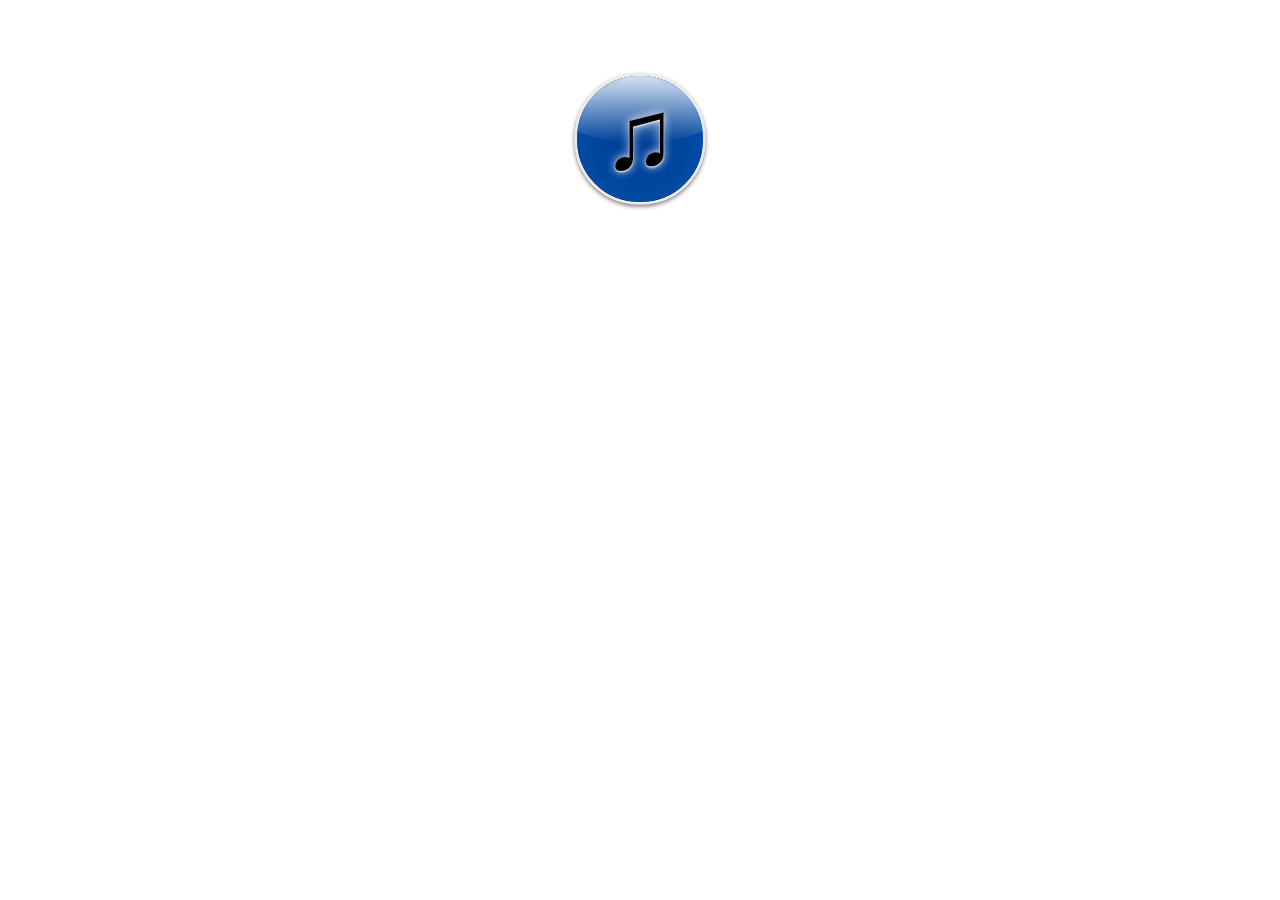
<file: icon.html>
<!DOCTYPE html>
<html>
	<head>
		<title>iTX</title>
		<link rel="stylesheet" href="css/icon.css" />
	</head>
	<body>
		<!-- 
			This needs a bit of work. 
		-->
		<div id="icon">
			<div id="glossy">
				&nbsp;
			</div>
			<div id="note">&#x266B;</a>
		</div>

	</body>
</html>
</file>
<file: css/icon.css>
#icon {
	-webkit-transform: scale(.5);
	-webkit-background-clip: padding-box;	
	
	background-color: #48c7fe;
	border: 5px #ececec solid;
	-webkit-border-radius: 128px;
	-moz-border-radius: 128px;
	-o-border-radius: 128px;
	border-radius: 128px;
	-webkit-box-shadow: 0px 4px 8px #808080, inset 0px 0px 240px #0265cd, inset 0px 0px 240px #000f4a, inset 0px 60px 240px #000f4a, inset 20px 0px 240px #000f4a, inset -20px 0px 240px #000f4a, inset 0px 5px 0px #000;
	-moz-box-shadow: 0px 4px 8px #808080, inset 0px 0px 240px #0265cd, inset 0px 0px 240px #000f4a, inset 0px 60px 240px #000f4a, inset 20px 0px 240px #000f4a, inset -20px 0px 240px #000f4a, inset 0px 5px 0px #000;
	box-shadow: 0px 4px 8px #808080, inset 0px 0px 240px #0265cd, inset 0px 0px 240px #000f4a, inset 0px 60px 240px #000f4a, inset 20px 0px 240px #000f4a, inset -20px 0px 240px #000f4a, inset 0px 5px 0px #000;
	font-size: 200px;
	height: 252px;
	line-height: 252px;
	margin: auto;
	overflow: hidden;
	text-align: center;
	text-shadow: 0px 2px 4px #FFF, 0px 0px 20px #FFF;
	width: 252px;
}

#glossy {
	background-image: -webkit-gradient(linear, 0% 0%, 0% 100%, from(rgba(255,255,255,.9)), to(rgba(255,255,255,.0)), color-stop(.5, rgba(255,255,255,.8)));
	
	-webkit-border-radius: 0px 0px 278px 278px;
	-moz-border-radius: 0px 0px 278px 278px;
	-o-border-radius: 0px 0px 278px 278px;
	border-radius: 0px 0px 278px 278px;
	margin-top: -120px;
	margin-left: -150px;
	height: 252px;
	line-height: 352px;
	width: 552px;

}

#note {
	position: absolute;
	margin-top: -140px;
	margin-left: 50px;
}
</file>
